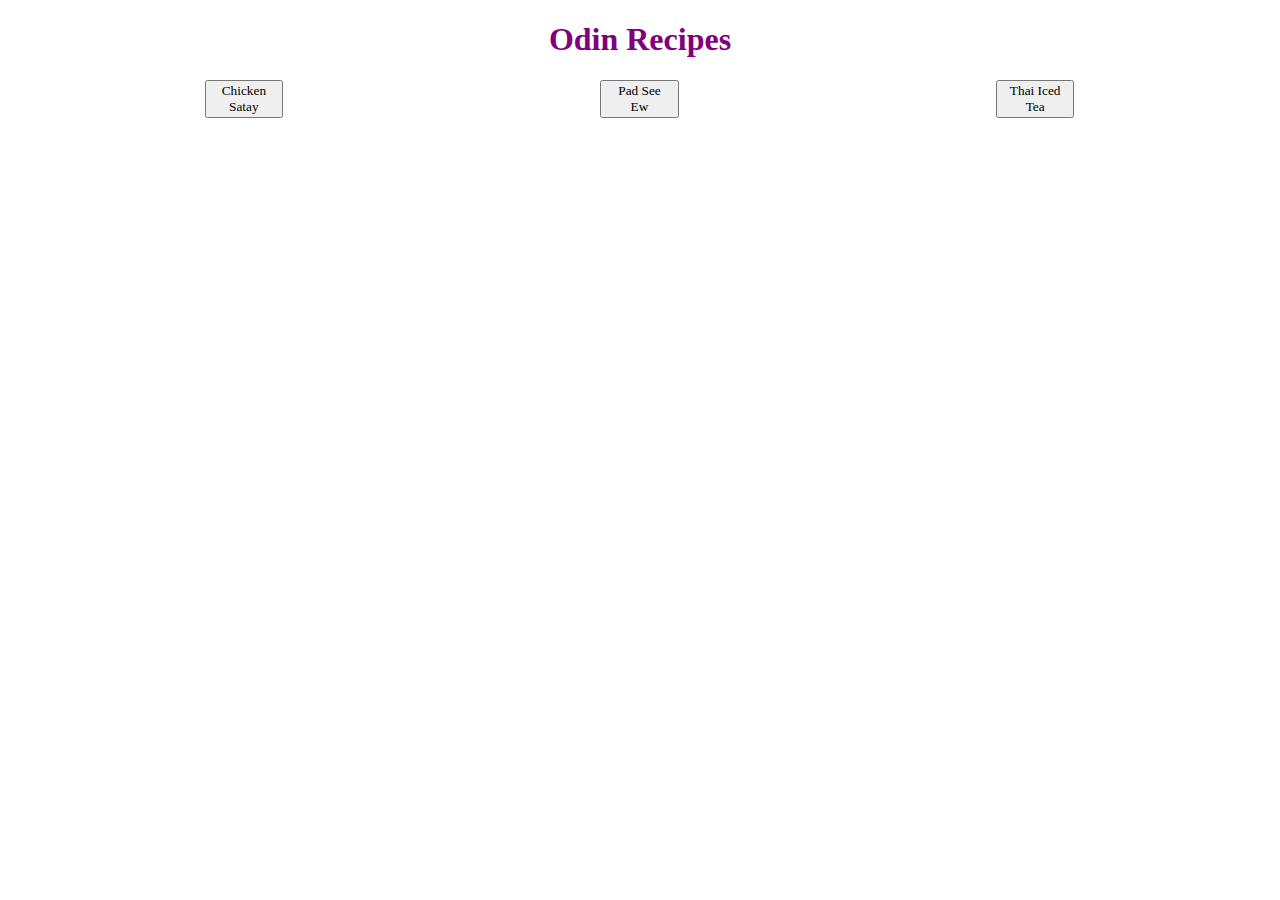
<file: index.html>
<!DOCTYPE html>
<html lang="en">
    <head>
        <meta charset="UTF-8">
        <meta name="viewport" content="width=device-width, initial-scale=1.0">
        <link rel="stylesheet" href="style.css"/>
        <title>Odin Recipes</title>
    </head>

    <body>
        <h1 id = "main-title">Odin Recipes</h1>
        <ul class="index-ul">
            <li>
                <button onclick = "window.location.href='recipes/chicken_satay.html';">Chicken Satay</button>
            </li>
            <li>
                <button onclick = "window.location.href='recipes/pad_see_ew.html';">Pad See Ew</button>
            </li>
            <li>
                <button onclick = "window.location.href='recipes/thai_iced_tea.html';">Thai Iced Tea</button>
            </li>
        </ul>
    </body>

</html>
</file>
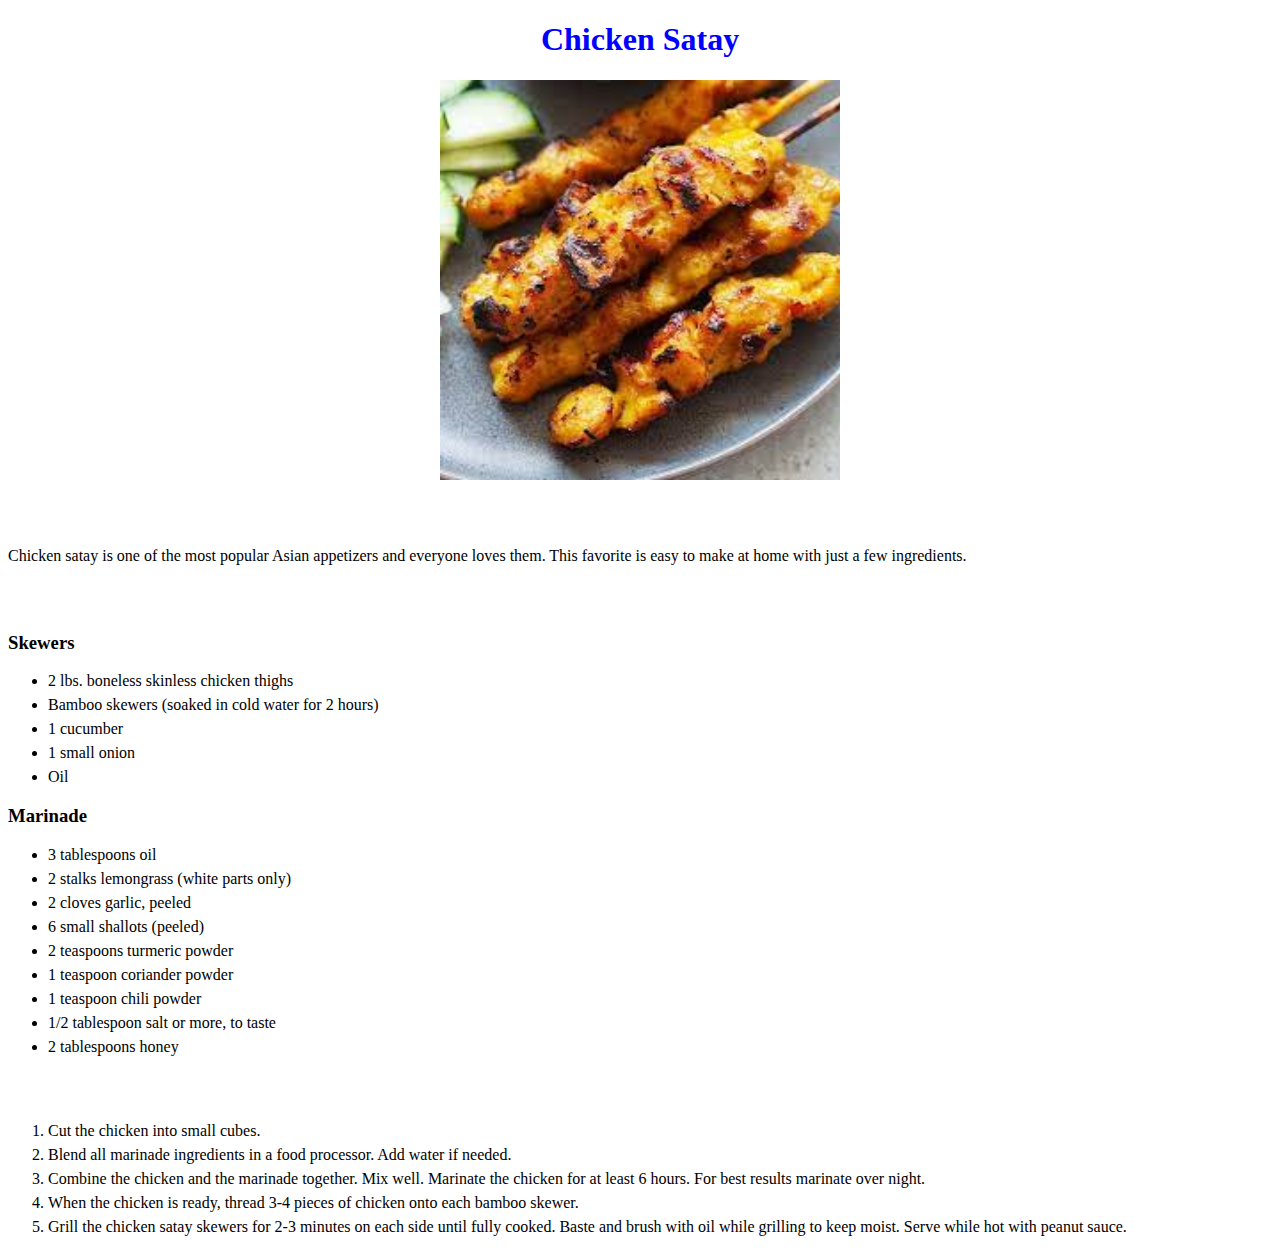
<file: recipes/chicken_satay.html>
<!DOCTYPE html>
<html lang="en">
    <head>
        <meta charset="UTF-8">
        <meta name="viewport" content="width=device-width, initial-scale=1.0">
        <link rel="stylesheet" href="../style.css"/>
        <title>Chicken Satay</title>
    </head>
    <body>
        <h1 id = "chkn-title">Chicken Satay</h1>
        <img src = "../img/chicken_satay.jpeg" alt = "Chicken Satay" width = "400px">
        <h2 class = "satay section-header">Description</h2>
        <p>
            Chicken satay is one of the most popular Asian appetizers and everyone loves them.
            This favorite is easy to make at home with just a few ingredients.
        </p>
        <h2  class = "satay section-header">Ingredients</h2>
        <h3>Skewers</h3>
        <ul>
            <li>2 lbs. boneless skinless chicken thighs</li>
            <li>Bamboo skewers (soaked in cold water for 2 hours)</li>
            <li>1 cucumber</li>
            <li>1 small onion</li>
            <li>Oil</li>
        </ul>
        <h3>Marinade</h3>
        <ul>
            <li>3 tablespoons oil</li>
            <li>2 stalks lemongrass (white parts only)</li>
            <li>2 cloves garlic, peeled</li>
            <li>6 small shallots (peeled)</li>
            <li>2 teaspoons turmeric powder</li>
            <li>1 teaspoon coriander powder</li>
            <li>1 teaspoon chili powder</li>
            <li>1/2 tablespoon salt or more, to taste</li>
            <li>2 tablespoons honey</li>
        </ul>
        <h2  class = "satay section-header">Steps</h2>
        <ol>
            <li>
                Cut the chicken into small cubes.
            </li>
            <li>
                Blend all marinade ingredients in a food processor. Add water
                if needed.
            </li>
            <li>
                Combine the chicken and the marinade together. Mix well. Marinate
                the chicken for at least 6 hours. For best results marinate over
                night.
            </li>
            <li>
                When the chicken is ready, thread 3-4 pieces of chicken onto each
                bamboo skewer.
            </li>
            <li>
                Grill the chicken satay skewers for 2-3 minutes on each side until fully
                cooked. Baste and brush with oil while grilling to keep moist. Serve
                while hot with peanut sauce.
            </li>
        </ol>
    </body>
</html>
</file>
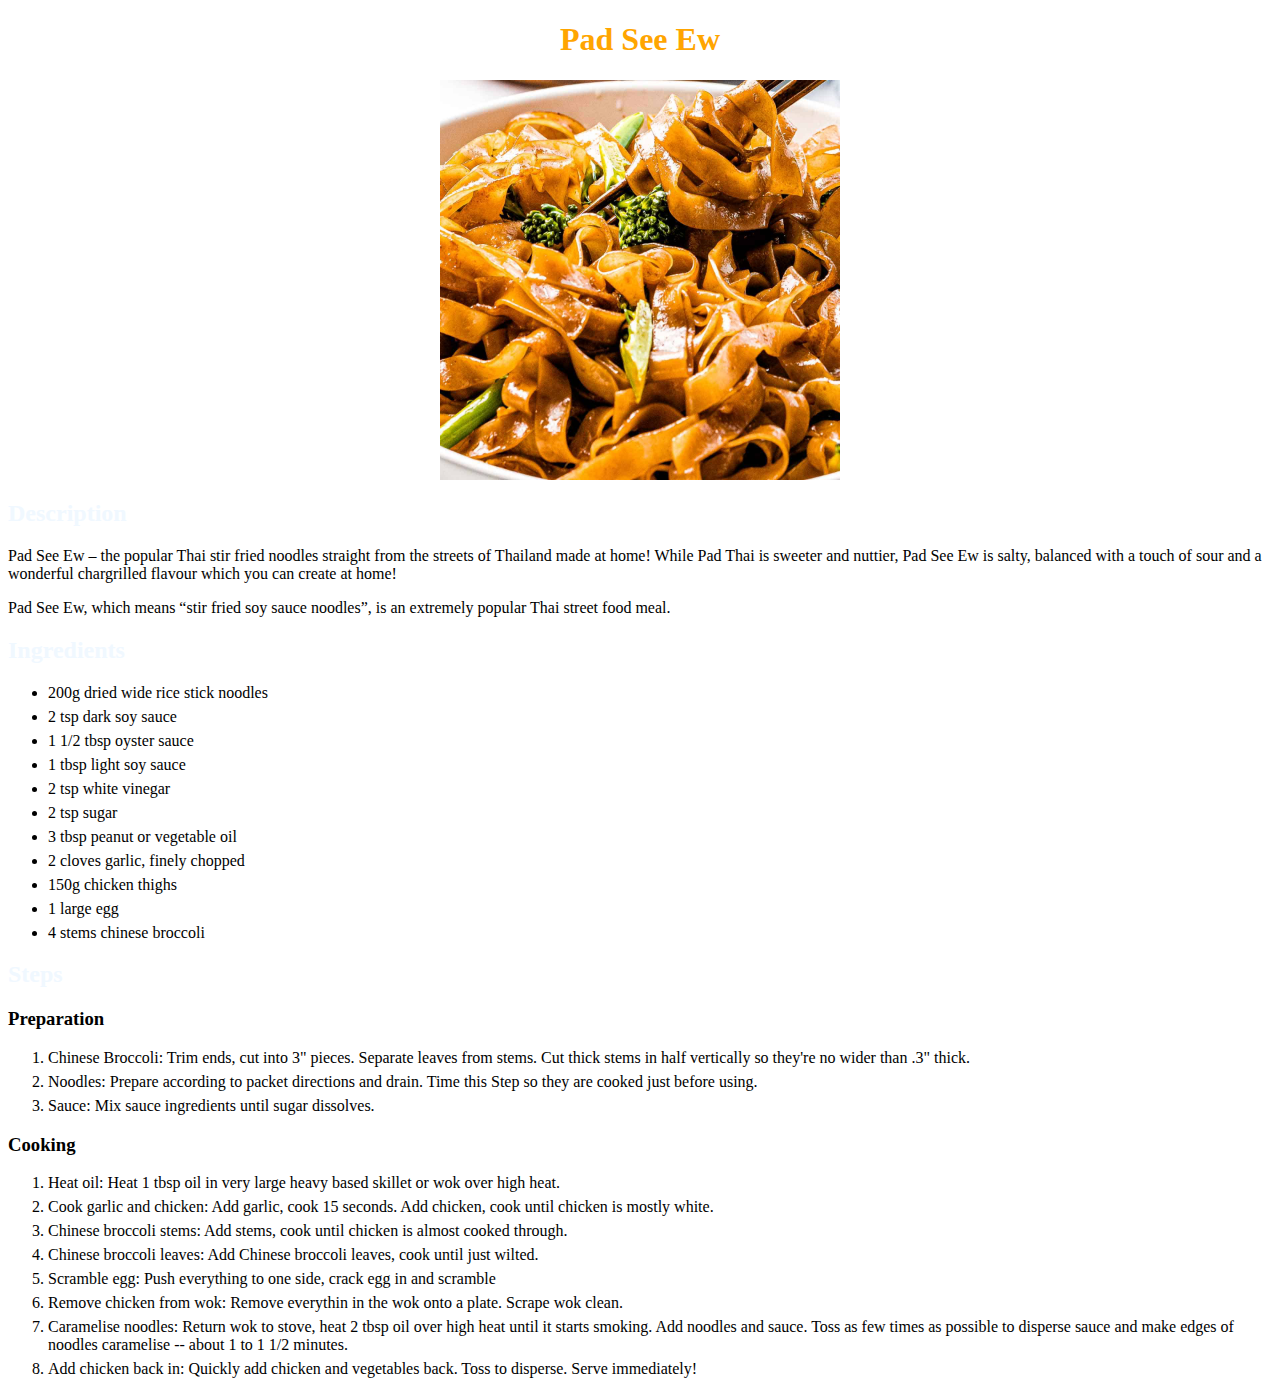
<file: recipes/pad_see_ew.html>
<!DOCTYPE html>
<html lang="en">
    <head>
        <meta charset="UTF-8">
        <meta name="viewport" content="width=device-width, initial-scale=1.0">
        <link rel="stylesheet" href="../style.css"/>
        <title>Pad See Ew</title>
    </head>
    <body>
        <h1 id = "pad-title">Pad See Ew</h1>
        <img src = "../img/pad_see_ew.jpg" alt = "Pad See Ew" width = "400px">
        <h2 class = "pad section-header">Description</h2>
        <p>Pad See Ew – the popular Thai stir fried noodles straight from the streets of Thailand made at home! While Pad Thai is sweeter and nuttier, Pad See Ew is salty, balanced with a touch of sour and a wonderful chargrilled flavour which you can create at home!</p>
        <p>Pad See Ew, which means “stir fried soy sauce noodles”, is an extremely popular Thai street food meal.</p>
        <h2 class = "pad section-header">Ingredients</h2>
        <ul>
            <li>200g dried wide rice stick noodles</li>
            <li>2 tsp dark soy sauce</li>
            <li>1 1/2 tbsp oyster sauce</li>
            <li>1 tbsp light soy sauce</li>
            <li>2 tsp white vinegar</li>
            <li>2 tsp sugar</li>
            <li>3 tbsp peanut or vegetable oil</li>
            <li>2 cloves garlic, finely chopped</li>
            <li>150g chicken thighs</li>
            <li>1 large egg</li>
            <li>4 stems chinese broccoli</li>
        </ul>
        <h2 class = "pad section-header">Steps</h2>
        <h3>Preparation</h3>
        <ol>
            <li>
                Chinese Broccoli: Trim ends, cut into 3" pieces. Separate leaves from 
                stems. Cut thick stems in half vertically so they're no wider than .3" thick.
            </li>
            <li>
                Noodles: Prepare according to packet directions and drain. Time this Step
                so they are cooked just before using.
            </li>
            <li>
                Sauce: Mix sauce ingredients until sugar dissolves.
            </li>
        </ol>
        <h3>Cooking</h3>
        <ol>
            <li>
                Heat oil: Heat 1 tbsp oil in very large heavy based skillet or wok
                over high heat.
            </li>
            <li>
                Cook garlic and chicken: Add garlic, cook 15 seconds. Add chicken, cook
                until chicken is mostly white.
            </li>
            <li>
                Chinese broccoli stems: Add stems, cook until chicken is almost cooked
                through.
            </li>
            <li>
                Chinese broccoli leaves: Add Chinese broccoli leaves, cook until just wilted.
            </li>
            <li>
                Scramble egg: Push everything to one side, crack egg in and scramble
            </li>
            <li>
                Remove chicken from wok: Remove everythin in the wok onto a plate.
                Scrape wok clean.
            </li>
            <li>
                Caramelise noodles: Return wok to stove, heat 2 tbsp oil over high heat 
                until it starts smoking. Add noodles and sauce. Toss as few times as possible
                to disperse sauce and make edges of noodles caramelise -- about 1 to 1 1/2 minutes.
            </li>
            <li>
                Add chicken back in: Quickly add chicken and vegetables back. Toss to disperse. 
                Serve immediately!
            </li>
        </ol>
    </body>
</html>
</file>
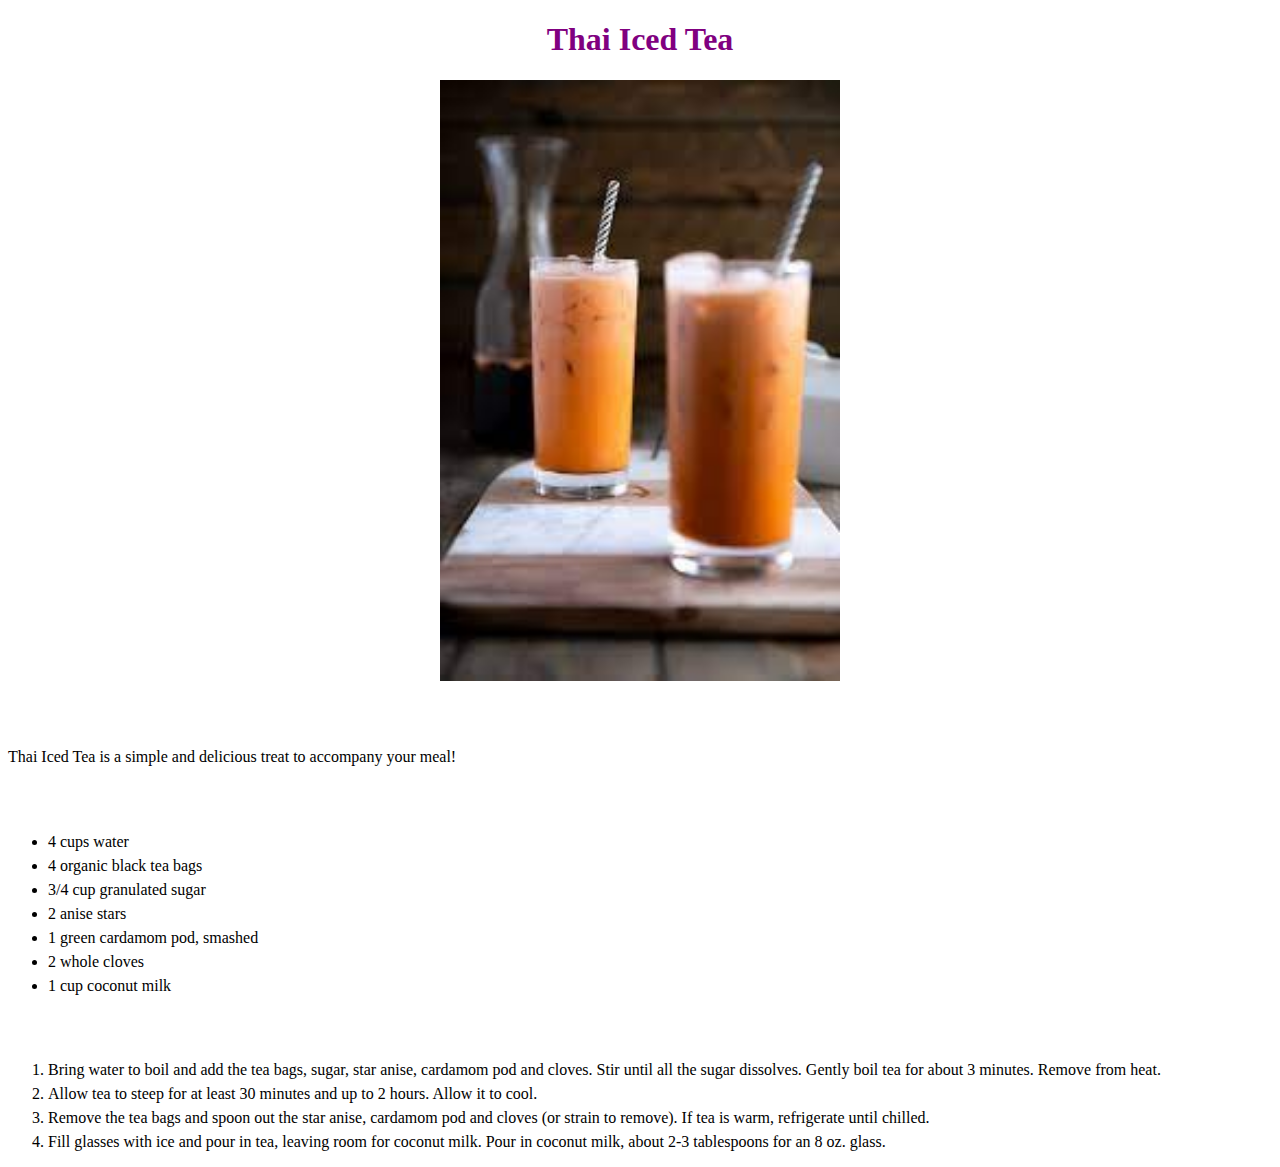
<file: recipes/thai_iced_tea.html>
<!DOCTYPE html>
<html lang="en">
    <head>
        <meta charset="UTF-8">
        <meta name="viewport" content="width=device-width, initial-scale=1.0">
        <link rel="stylesheet" href="../style.css"/>
        <title>Thai Iced Tea</title>
    </head>
    <body>
        <h1 id = "tea-title">Thai Iced Tea</h1>
        <img src = "../img/thai_iced_tea.jpeg" alt = "Thai Iced Tea" width = "400px">
        <h2 class = "thai section-header">Description</h2>
        <p>Thai Iced Tea is a simple and delicious treat to accompany your meal!</p>
        <h2 class = "thai section-header">Ingredients</h2>
        <ul>
            <li>4 cups water</li>
            <li>4 organic black tea bags</li>
            <li>3/4 cup granulated sugar</li>
            <li>2 anise stars</li>
            <li>1 green cardamom pod, smashed</li>
            <li>2 whole cloves</li>
            <li>1 cup coconut milk</li>
        </ul>
        <h2 class = "thai section-header">Steps</h2>
        <ol>
            <li>
                Bring water to boil and add the tea bags, sugar, star anise,
                cardamom pod and cloves. Stir until all the sugar dissolves.
                Gently boil tea for about 3 minutes. Remove from heat.
            </li>
            <li>
                Allow tea to steep for at least 30 minutes and up to 2 hours.
                Allow it to cool.                
            </li>
            <li>
                Remove the tea bags and spoon out the star anise, cardamom pod and
                cloves (or strain to remove). If tea is warm, refrigerate until chilled.
            </li>
            <li>
                Fill glasses with ice and pour in tea, leaving room for coconut milk.
                Pour in coconut milk, about 2-3 tablespoons for an 8 oz. glass.
            </li>
        </ol>
    </body>
</html>
</file>
<file: style.css>
* {
    font-family: 'Times New Roman', Georgia, serif;
}

h1 {
    text-align: center;
    color: purple;
}

li {
    margin-bottom: 6px;
}

#chkn-title {
    color: blue;
}

#thai-title {
    color: green;
}

#pad-title {
    color: orange;
}

.satay.section-header, .thai.section-header {
    color: white;
}

.pad.section-header {
    color: aliceblue;
}

img {
    display: block;
    margin-left: auto;
    margin-right: auto;
}

ol li {
    margin-bottom: 0px;
    margin-top: 6px;
}

.index-ul li {
    display: inline-block;
    height: auto;
    width: 32%;
    padding-right: 0px;
}

li button {
    margin: 0px 40%;
}
</file>
